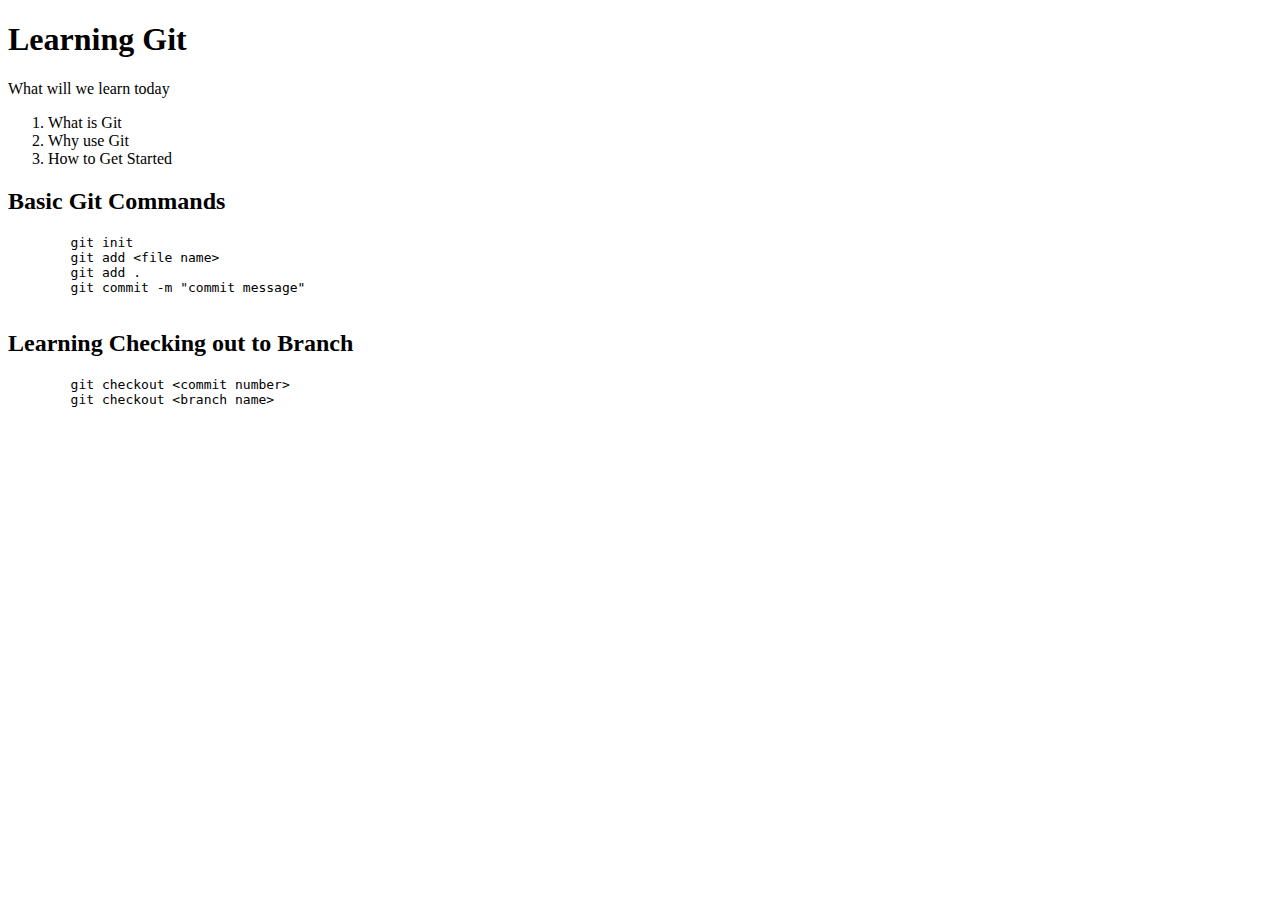
<file: index.html>
<!DOCTYPE html>
<html lang="en">
<head>
    <meta charset="UTF-8">
    <meta name="viewport" content="width=device-width, initial-scale=1.0">
    <title>Learning Git</title>
</head>
<body>
    <h1>Learning Git</h1>

    <p>What will we learn today</p>
    <ol>
        <li>What is Git</li>
        <li>Why use Git</li>
        <li>How to Get Started</li>
    </ol>

    <h2>Basic Git Commands</h2>

    <pre>
        git init
        git add &lt;file name&gt;
        git add .
        git commit -m "commit message"
    </pre>

    <h2>Learning Checking out to Branch</h2>

    <pre>
        git checkout &lt;commit number&gt;
        git checkout &lt;branch name&gt;
    </pre>


</body>
</html>
</file>
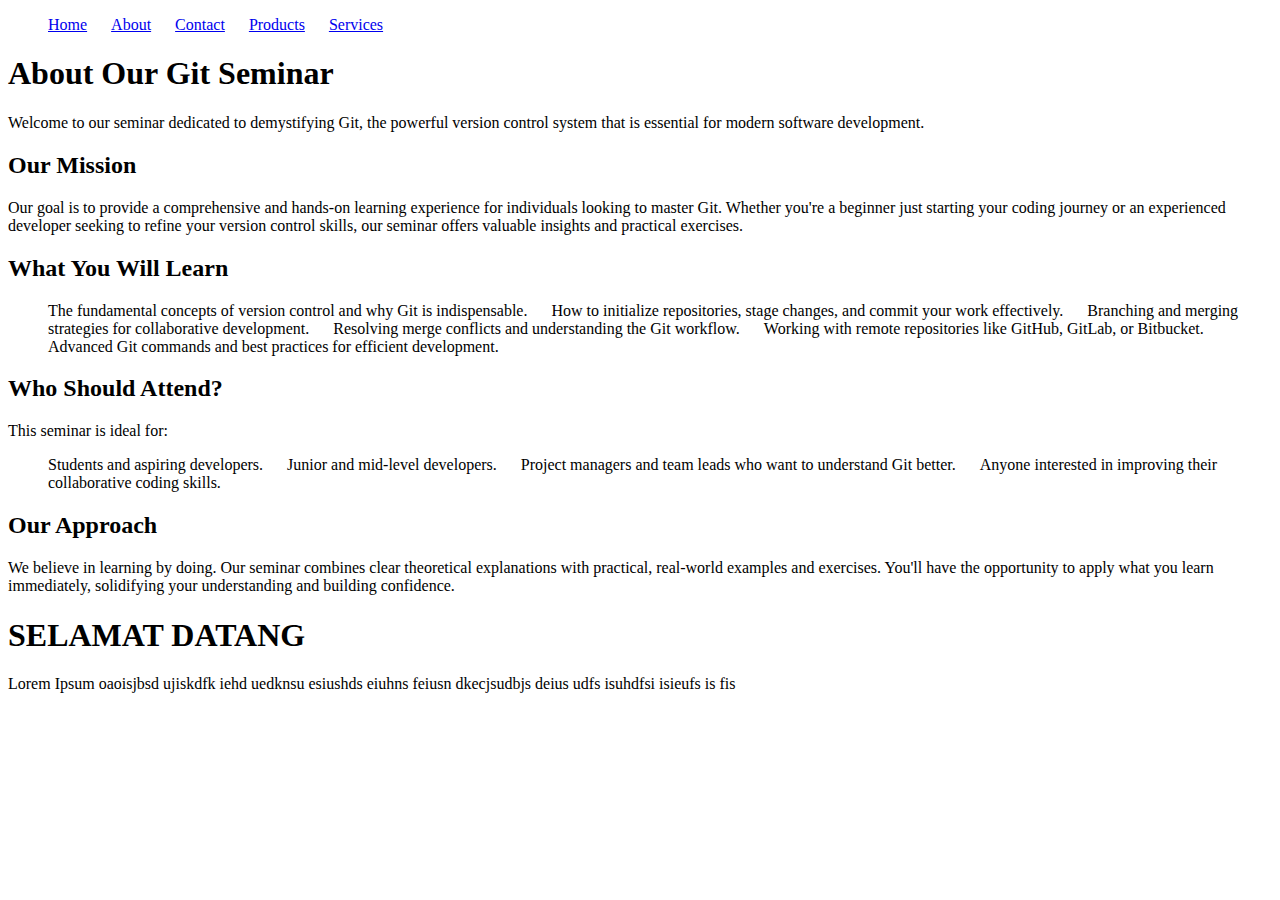
<file: about.html>
<!DOCTYPE html>
<html lang="en">
<head>
    <meta charset="UTF-8">
    <meta name="viewport" content="width=device-width, initial-scale=1.0">
    <title>About Our Git Seminar</title>
    <link rel="stylesheet" href="style.css">
</head>
<body>
    <nav>
        <ul class="navbar">
            <li><a href="index.html">Home</a></li>
            <li><a href="about.html">About</a></li>
            <li><a href="contact.html">Contact</a></li>
            <li><a href="products.html">Products</a></li>
            <li><a href="service.html">Services</a></li>
        </ul>
    </nav>
    <h1>About Our Git Seminar</h1>

    <p>Welcome to our seminar dedicated to demystifying Git, the powerful version control system that is essential for modern software development.</p>

    <h2>Our Mission</h2>
    <p>Our goal is to provide a comprehensive and hands-on learning experience for individuals looking to master Git. Whether you're a beginner just starting your coding journey or an experienced developer seeking to refine your version control skills, our seminar offers valuable insights and practical exercises.</p>

    <h2>What You Will Learn</h2>
    <ul>
        <li>The fundamental concepts of version control and why Git is indispensable.</li>
        <li>How to initialize repositories, stage changes, and commit your work effectively.</li>
        <li>Branching and merging strategies for collaborative development.</li>
        <li>Resolving merge conflicts and understanding the Git workflow.</li>
        <li>Working with remote repositories like GitHub, GitLab, or Bitbucket.</li>
        <li>Advanced Git commands and best practices for efficient development.</li>
    </ul>

    <h2>Who Should Attend?</h2>
    <p>This seminar is ideal for:</p>
    <ul>
        <li>Students and aspiring developers.</li>
        <li>Junior and mid-level developers.</li>
        <li>Project managers and team leads who want to understand Git better.</li>
        <li>Anyone interested in improving their collaborative coding skills.</li>
    </ul>

    <h2>Our Approach</h2>
    <p>We believe in learning by doing. Our seminar combines clear theoretical explanations with practical, real-world examples and exercises. You'll have the opportunity to apply what you learn immediately, solidifying your understanding and building confidence.</p>

    <h1>SELAMAT DATANG</h1>
    <p>Lorem Ipsum oaoisjbsd ujiskdfk iehd uedknsu esiushds eiuhns feiusn dkecjsudbjs deius udfs isuhdfsi isieufs is fis </p>
</file>
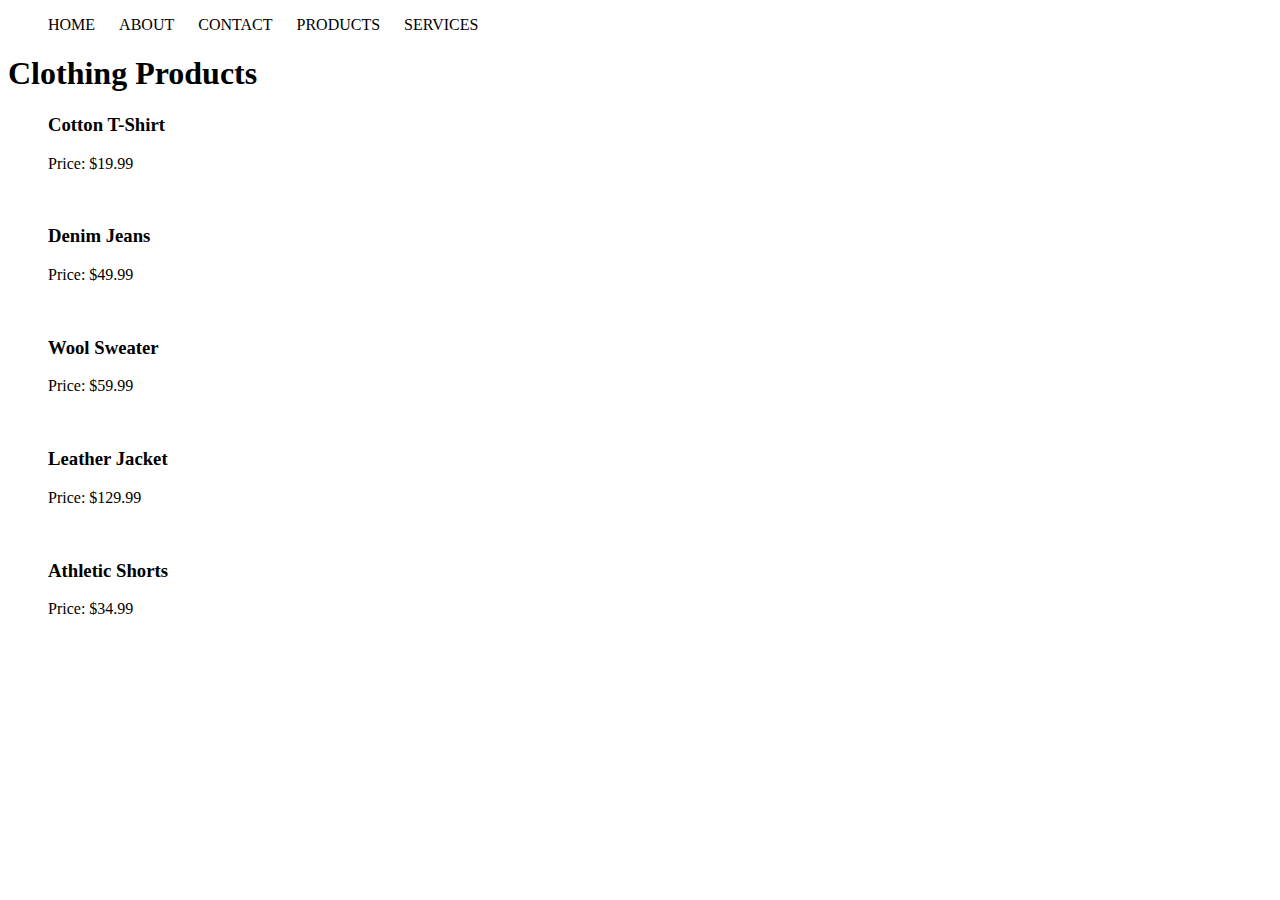
<file: products.html>
<!DOCTYPE html>
<html lang="en">
<head>
    <meta charset="UTF-8">
    <meta name="viewport" content="width=device-width, initial-scale=1.0">
    <title>Clothing Products</title>
    <link rel="stylesheet" href="style.css">
    
</head>

<body>
    <nav>
        <ul>
            <li><a href="index.html"></a>HOME</li>
            <li><a href="about.html"></a>ABOUT</li>
            <li><a href="contact.html"></a>CONTACT</li>
            <li><a href="products.html"></a>PRODUCTS</li>
            <li><a href="services.html"></a>SERVICES</li>
        </ul>
    </nav>
    <h1>Clothing Products</h1>
    <ul class="product-list">
        <li class="product-item">
            <h3>Cotton T-Shirt</h3>
            <p>Price: $19.99</p>
        </li>
        <li class="product-item">
            <h3>Denim Jeans</h3>
            <p>Price: $49.99</p>
        </li>
        <li class="product-item">
            <h3>Wool Sweater</h3>
            <p>Price: $59.99</p>
        </li>
        <li class="product-item">
            <h3>Leather Jacket</h3>
            <p>Price: $129.99</p>
        </li>
        <li class="product-item">
            <h3>Athletic Shorts</h3>
            <p>Price: $34.99</p>
        </li>
    </ul>
</body>
</html>
</file>
<file: style.css>
ul li{
    display: inline;
    margin-right: 20px;
}
</file>
